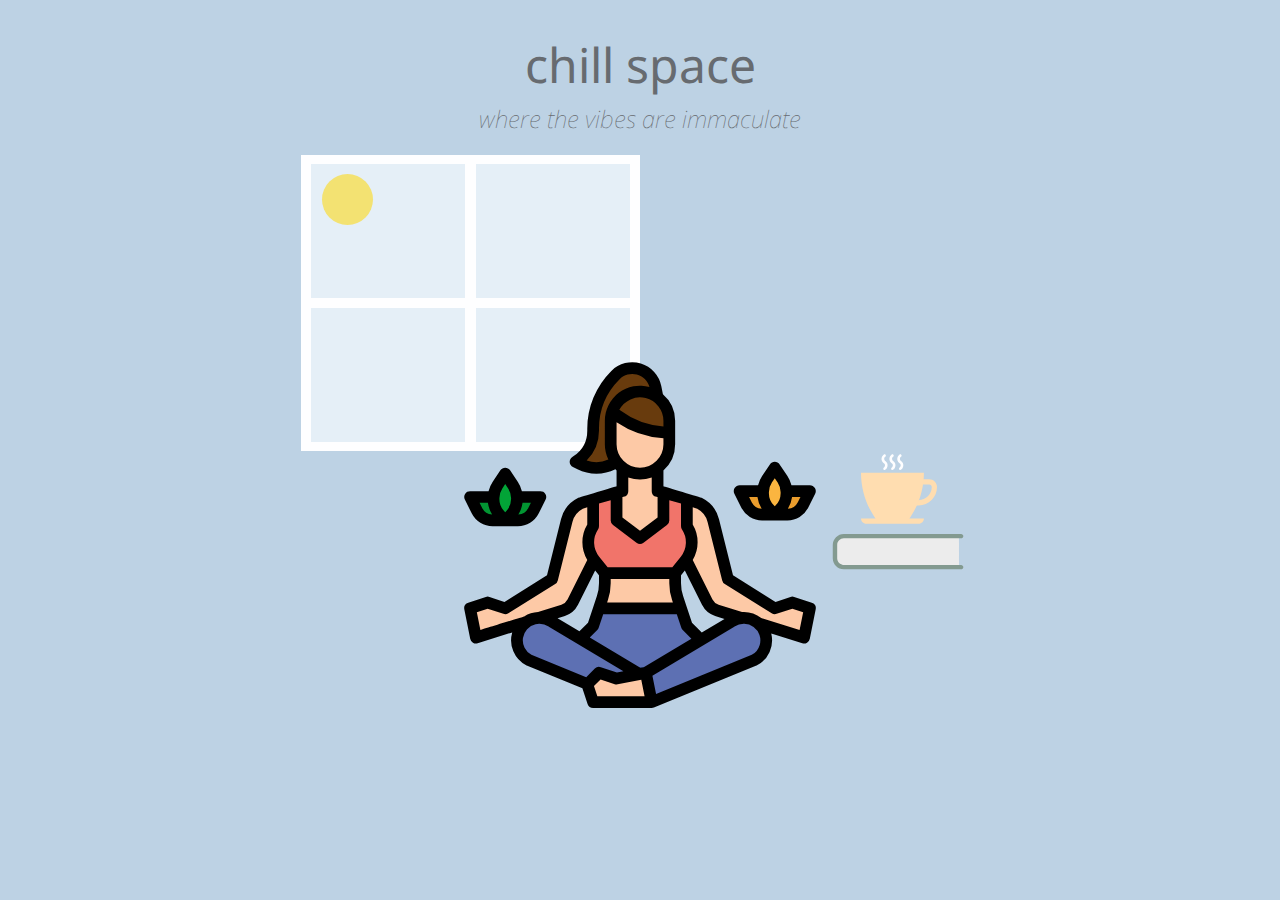
<file: index.html>
<!DOCTYPE html>

<html>
<head>
    <link rel="stylesheet" href="assets/css/index.css">
    <link rel="preconnect" href="https://fonts.gstatic.com">
    <link href="https://fonts.googleapis.com/css2?family=Noto+Sans:ital,wght@0,400;0,700;1,400;1,700&display=swap" rel="stylesheet">
</head>
<body>
    <header>
        <h1 id="title">chill space</h1>
        <h2 id="description">where the vibes are immaculate</h2>
    </header>

    <div id="window">
        <div id="row1">
            <div class="glass">
                <div id="sun"></div>
                <div id="moon" class="hidden">
                    <div id="shows"></div>
                    <div id="overlap"></div>
                </div>
            </div>
            <div class="glass"></div>
        </div>
        <div id="row2">
            <div class="glass"></div>
            <div class="glass"></div>
        </div>
    </div>

    <a href="meditation.html" id="meditation">
        <svg height="375" viewBox="0 0 512 512" width="375" xmlns="http://www.w3.org/2000/svg">
            <g id="filled_outline" data-name="filled outline"><path d="m440 224h-17.167a24 24 0 0 1 -21.466-13.267l-9.367-18.733h48z" fill="#ea9d2d"/>
                <path d="m440 224h17.167a24 24 0 0 0 21.466-13.267l9.367-18.733h-48z" fill="#ea9d2d"/>
                <path d="m440 160-10.626 15.938a32 32 0 0 0 -5.374 17.751v1.056a32 32 0 0 0 9.373 22.628l6.627 6.627 6.627-6.627a32 32 0 0 0 9.373-22.628v-1.056a32 32 0 0 0 -5.374-17.751z" fill="#fbb540"/>
                <path d="m176 392 16-16 8-24h112l8 24 16 16 16 12.8-96 51.2-96-48z" fill="#5d70b3"/>
                <path d="m252.34 432-4.03 20.15-88.31-44.15 16-16 3.54-3.54z" fill="#cf5252"/>
                <path d="m352 404.8-84.43 45.03-3.57-17.83 70.09-41.91 1.91 1.91z" fill="#cf5252"/>
                <path d="m192 203-17.19 5.6a36 36 0 0 0 -18.826 23.468l-19.984 79.932-64 40-24-8-24 8 8 40 119.069-37.209a21.994 21.994 0 0 0 13.115-11.16l27.816-55.631z" fill="#fdc9a6"/>
                <path d="m320 203 17.19 5.595a36 36 0 0 1 18.826 23.468l19.984 79.937 64 40 24-8 24 8-8 40-119.069-37.209a21.994 21.994 0 0 1 -13.115-11.16l-27.816-55.631z" fill="#fdc9a6"/>
                <path d="m280 64-2.789-13.943a32.413 32.413 0 0 0 -31.784-26.057 32.415 32.415 0 0 0 -22.92 9.494 104.154 104.154 0 0 0 -30.507 73.648v2.258a49.7 49.7 0 0 1 -22.133 41.356l-1.867 1.244 6.2 3.1a49.7 49.7 0 0 0 49.8-3.1z" fill="#683b0d"/>
                <path d="m288 193.6-8-1.6v-32h-48v32l-8 1.6v38.4l32 24 32-24z" fill="#fdc9a6"/>
                <path d="m280 160v8a40 40 0 0 1 -48 0v-8z" fill="#fdc9a6"/>
                <path d="m288 193.6 32 9.4v37a39.448 39.448 0 0 1 -2.019 46.524l-13.981 17.476h-96l-13.981-17.476a39.448 39.448 0 0 1 -2.019-46.524v-37l32-9.4v38.4l32 24 32-24z" fill="#f1746a"/>
                <path d="m208 304v13.614a64.01 64.01 0 0 1 -3.284 20.239l-4.716 14.147h112l-4.716-14.147a64.01 64.01 0 0 1 -3.284-20.239v-13.614z" fill="#fdc9a6"/>
                <path d="m352 404.8-16-12.8-1.91-1.91-70.09 41.91h-11.66l-72.8-43.54-3.54 3.54-16 16 88.31 40h19.26z" fill="#4162aa"/>
                <path d="m280 160v8a40 40 0 0 1 -48 0v-8z" fill="#f6bb92"/><path d="m72 232h-17.167a24 24 0 0 1 -21.466-13.267l-9.367-18.733h48z" fill="#029532"/>
                <path d="m72 232h17.167a24 24 0 0 0 21.466-13.267l9.367-18.733h-48z" fill="#029532"/>
                <path d="m272 480 140.021-57.188a30.653 30.653 0 0 0 12.272-42.3 30.654 30.654 0 0 0 -43.618-10.3l-116.675 69.788z" fill="#5d70b3"/>
                <path d="m244.338 480-140.021-57.188a30.653 30.653 0 0 1 -12.272-42.3 30.654 30.654 0 0 1 43.618-10.3l116.675 69.788z" fill="#5d70b3"/>
                <path d="m264 440-40 8-24-8-16 16 8 24h80z" fill="#fdc9a6"/><path d="m296 112v16a40 40 0 0 1 -40 40 40 40 0 0 1 -40-40v-32a39.964 39.964 0 0 1 1.993-12.5z" fill="#fdc9a6"/>
                <path d="m296 96v16a120 120 0 0 1 -72-24l-6-4.5a40 40 0 0 1 78 12.5z" fill="#683b0d"/>
                <path d="m72 168-10.626 15.938a32 32 0 0 0 -5.374 17.751v1.056a32 32 0 0 0 9.373 22.628l6.627 6.627 6.627-6.627a32 32 0 0 0 9.373-22.628v-1.056a32 32 0 0 0 -5.374-17.751z" fill="#02a437"/>
                <path d="m24.155 393.569a8 8 0 0 0 10.231 6.067l47.157-14.736a38.677 38.677 0 0 0 19.031 44.984c.234.123.474.236.719.336l76.031 31.052 7.086 21.259a8 8 0 0 0 7.59 5.469h80a7.99 7.99 0 0 0 3.024-.594l140.022-57.187c.245-.1.485-.213.719-.336a38.682 38.682 0 0 0 19.432-43.5l42.417 13.256a8 8 0 0 0 10.231-6.067l8-40a8 8 0 0 0 -5.315-9.158l-24-8a7.992 7.992 0 0 0 -5.06 0l-20.425 6.808-58.067-36.292-19.2-76.8a43.948 43.948 0 0 0 -23.007-28.683c-.356-.178-52.769-16-52.769-16v-20.86a8.105 8.105 0 0 0 -.041-.813 47.885 47.885 0 0 0 16.039-35.774v-32a47.9 47.9 0 0 0 -16.713-36.356l-2.23-11.155a40.415 40.415 0 0 0 -68.208-20.652 111.423 111.423 0 0 0 -32.849 79.305v2.258a41.62 41.62 0 0 1 -18.57 34.7l-1.868 1.244a8 8 0 0 0 .86 13.812l6.2 3.1a57.814 57.814 0 0 0 51.726-.069q.807.8 1.651 1.552v21.7s-52.413 15.821-52.769 16a43.948 43.948 0 0 0 -23.007 28.683l-19.2 76.8-58.068 36.297-20.425-6.808a7.992 7.992 0 0 0 -5.06 0l-24 8a8 8 0 0 0 -5.315 9.158zm158.4 52.558-74.823-30.56a22.653 22.653 0 0 1 5.719-41.893 23.025 23.025 0 0 1 4.729-.61h.026a22.414 22.414 0 0 1 13.016 3.809c.108.072.218.142.331.209l101.8 60.888-8.843 1.769-21.985-7.328a8 8 0 0 0 -8.187 1.932zm-39.107-80.574 10-3.126a30.152 30.152 0 0 0 17.884-15.219l23.462-46.908 5.206 6.506v10.808a55.9 55.9 0 0 1 -2.874 17.709l-4.716 14.147-7.4 22.209-11.722 11.721zm54.318 106.447-4.613-13.839 9.008-9.008 19.309 6.436a8 8 0 0 0 4.1.256l32.155-6.431 4.517 22.586zm63.312-39.574-4.382.876c-.085-.055-.164-.115-.252-.168l-69-41.267 10.21-10.21a8.018 8.018 0 0 0 1.933-3.127l6.179-18.53h100.467l6.177 18.53a8.018 8.018 0 0 0 1.933 3.127l11.834 11.833zm38.616-92.043 1.206 3.617h-89.8l1.206-3.618a71.894 71.894 0 0 0 3.694-22.768v-5.614h80v5.614a71.905 71.905 0 0 0 3.694 22.769zm12.306-22.769v-10.808l5.206-6.507 23.454 46.909a30.151 30.151 0 0 0 17.885 15.219l12.853 4.016-31.062 18.579-13.344-13.343-7.4-22.209-4.716-14.146a55.909 55.909 0 0 1 -2.876-17.71zm107.435 84.419a22.459 22.459 0 0 1 -10.835 13.534l-130.656 53.364-4.992-24.963 111.83-66.886c.113-.067.223-.137.331-.209a22.653 22.653 0 0 1 34.322 25.16zm-91.435-164.333v-23.683l6.111 1.989a27.97 27.97 0 0 1 14.144 18l19.984 79.936a8 8 0 0 0 3.521 4.844l64 40a8 8 0 0 0 6.77.805l21.47-7.158 14.771 4.923-4.871 24.356-52.344-16.357a38.327 38.327 0 0 0 -26.225-8.2l-32.013-10a14.069 14.069 0 0 1 -8.346-7.1l-26.984-53.968a47.233 47.233 0 0 0 .012-48.387zm-40-109.7a32 32 0 0 1 -64 0v-30.189a129.032 129.032 0 0 0 64 21.908zm-9.569 71.845 1.569.314v27.841l-24 18-24-18v-27.841l1.569-.314a8 8 0 0 0 6.431-7.845v-18.752a47.888 47.888 0 0 0 32 0v18.752a8 8 0 0 0 6.431 7.845zm9.569-103.845v7.692a112.786 112.786 0 0 1 -59.2-22.092 7.953 7.953 0 0 0 -1.032-.646 31.994 31.994 0 0 1 60.232 15.046zm-80 0v32a47.7 47.7 0 0 0 4.833 20.971 41.848 41.848 0 0 1 -29.693 1.2 57.572 57.572 0 0 0 16.86-40.771v-2.257a95.526 95.526 0 0 1 28.163-67.991 24.406 24.406 0 0 1 40.749 10.627 47.973 47.973 0 0 0 -60.912 46.221zm-9.344 148.438a8 8 0 0 0 1.344-4.438v-31.012l16-4.7v27.712a8 8 0 0 0 3.2 6.4l32 24a8 8 0 0 0 9.6 0l32-24a8 8 0 0 0 3.2-6.4v-27.712l16 4.7v31.012a8 8 0 0 0 1.344 4.438 31.337 31.337 0 0 1 -1.61 37.088l-11.579 14.474h-88.31l-11.579-14.474a31.337 31.337 0 0 1 -1.61-37.088zm-150.656 107.995 21.47 7.156a8 8 0 0 0 6.77-.805l64-40a8 8 0 0 0 3.521-4.844l19.984-79.94a27.97 27.97 0 0 1 14.144-18l6.111-1.983v23.683a47.233 47.233 0 0 0 .013 48.389l-26.984 53.968a14.069 14.069 0 0 1 -8.345 7.1l-31.928 9.978a38.037 38.037 0 0 0 -18.881 6.027c-.44.06-59.774 18.552-59.774 18.552l-4.872-24.356z"/>
                <path d="m488 184h-25.21a39.905 39.905 0 0 0 -5.508-12.5l-10.626-15.939a8 8 0 0 0 -13.312 0l-10.626 15.939a39.905 39.905 0 0 0 -5.508 12.5h-25.21a8 8 0 0 0 -7.155 11.578l9.366 18.733a31.825 31.825 0 0 0 28.622 17.689h34.334a31.825 31.825 0 0 0 28.622-17.689l9.366-18.733a8 8 0 0 0 -7.155-11.578zm-79.479 23.155-3.577-7.155h11.407a39.551 39.551 0 0 0 5.744 15.974 15.9 15.9 0 0 1 -13.574-8.819zm39.479-12.41a23.84 23.84 0 0 1 -7.03 16.971l-.97.97-.971-.971a23.839 23.839 0 0 1 -7.029-16.97v-1.056a23.933 23.933 0 0 1 4.03-13.313l3.97-5.954 3.97 5.954a23.933 23.933 0 0 1 4.03 13.313zm23.479 12.41a15.9 15.9 0 0 1 -13.574 8.819 39.551 39.551 0 0 0 5.744-15.974h11.407z"/>
                <path d="m120 192h-25.21a39.905 39.905 0 0 0 -5.508-12.5l-10.626-15.938a8 8 0 0 0 -13.312 0l-10.626 15.938a39.905 39.905 0 0 0 -5.508 12.5h-25.21a8 8 0 0 0 -7.155 11.578l9.366 18.733a31.825 31.825 0 0 0 28.622 17.689h34.334a31.825 31.825 0 0 0 28.622-17.689l9.366-18.733a8 8 0 0 0 -7.155-11.578zm-79.479 23.155-3.577-7.155h11.407a39.536 39.536 0 0 0 5.749 15.974 15.9 15.9 0 0 1 -13.579-8.819zm39.479-12.41a23.84 23.84 0 0 1 -7.03 16.971l-.97.97-.971-.971a23.839 23.839 0 0 1 -7.029-16.97v-1.056a23.933 23.933 0 0 1 4.03-13.313l3.97-5.954 3.97 5.954a23.933 23.933 0 0 1 4.03 13.313zm23.479 12.41a15.9 15.9 0 0 1 -13.574 8.819 39.551 39.551 0 0 0 5.744-15.974h11.407z"/>
            </g>
        </svg>
    </a>
    <div id="stack">
        <div id="cup">
            <a href="tea.html">
                <svg xmlns="http://www.w3.org/2000/svg" xmlns:xlink="http://www.w3.org/1999/xlink" xmlns:svgjs="http://svgjs.com/svgjs" version="1.1" width="76" height="76" x="0" y="0" viewBox="0 0 464 464" style="enable-background:new 0 0 512 512" xml:space="preserve" id="tea-dark" class="hidden">
                    <g>
                        <path xmlns="http://www.w3.org/2000/svg" style="" d="M336,300.049h16c44.183,0,80-35.817,80-80c0-8.837-7.163-16-16-16h-56v-32h56c26.51,0,48,21.49,48,48  c0,61.856-50.144,112-112,112h-48L336,300.049z" fill="#fbcb87" data-original="#cd8e5e" class=""/>
                        <path xmlns="http://www.w3.org/2000/svg" style="" d="M384,132.049c0,93.993-27.168,185.983-78.232,264.896L296,412.049v8H88v-8l-9.768-15.104  C27.168,318.033,0,226.043,0,132.049H384z" fill="#fbcb87" data-original="#ffc261" class=""/>
                        <path xmlns="http://www.w3.org/2000/svg" style="" d="M384,412.049H0c0,17.673,14.327,32,32,32h320C369.673,444.049,384,429.722,384,412.049z" fill="#fbcb87" data-original="#b47b54" class=""/>
                        <g xmlns="http://www.w3.org/2000/svg">
                            <path style="" d="M192,116.049c-4.418-0.001-7.999-3.583-7.998-8.002c0-2.121,0.843-4.154,2.342-5.654l3.6-3.6   c6.109-6.113,6.105-16.021-0.008-22.13c-0.731-0.73-1.532-1.386-2.392-1.958c-14.538-9.703-18.458-29.354-8.755-43.892   c1.156-1.733,2.481-3.347,3.955-4.82l3.6-3.6c3.069-3.178,8.134-3.266,11.312-0.197c3.178,3.069,3.266,8.134,0.197,11.312   c-0.064,0.067-0.13,0.132-0.197,0.197l-3.6,3.6c-6.109,6.113-6.105,16.021,0.008,22.13c0.731,0.73,1.532,1.386,2.392,1.958   c14.538,9.703,18.458,29.354,8.755,43.892c-1.156,1.733-2.481,3.347-3.955,4.82l-3.6,3.6   C196.156,115.206,194.122,116.049,192,116.049L192,116.049z" fill="#d4e7f2" data-original="#c7ccd1" class=""/>
                            <path style="" d="M240,116.049c-4.418-0.001-7.999-3.583-7.998-8.002c0-2.121,0.843-4.154,2.342-5.654l3.6-3.6   c6.109-6.113,6.105-16.021-0.008-22.13c-0.731-0.73-1.532-1.386-2.392-1.958c-14.538-9.703-18.458-29.354-8.755-43.892   c1.156-1.733,2.481-3.347,3.955-4.82l3.6-3.6c3.07-3.178,8.134-3.266,11.312-0.196c3.178,3.07,3.266,8.134,0.196,11.312   c-0.064,0.067-0.13,0.132-0.196,0.196l-3.6,3.6c-6.109,6.113-6.105,16.021,0.008,22.13c0.731,0.73,1.532,1.386,2.392,1.958   c14.538,9.703,18.458,29.354,8.755,43.892c-1.156,1.733-2.481,3.347-3.955,4.82l-3.6,3.6   C244.156,115.206,242.122,116.049,240,116.049L240,116.049z" fill="#d4e7f2" data-original="#c7ccd1" class=""/>
                            <path style="" d="M144,116.049c-4.418-0.001-7.999-3.583-7.998-8.002c0-2.121,0.843-4.154,2.342-5.654l3.6-3.6   c6.109-6.113,6.105-16.021-0.008-22.13c-0.731-0.73-1.532-1.386-2.392-1.958c-14.538-9.703-18.458-29.354-8.755-43.892   c1.156-1.733,2.481-3.347,3.955-4.82l3.6-3.6c3.069-3.178,8.134-3.266,11.312-0.197c3.178,3.069,3.266,8.134,0.197,11.312   c-0.064,0.067-0.13,0.132-0.197,0.197l-3.6,3.6c-6.109,6.113-6.105,16.021,0.008,22.13c0.731,0.73,1.532,1.386,2.392,1.958   c14.538,9.703,18.458,29.354,8.755,43.892c-1.156,1.733-2.481,3.347-3.955,4.82l-3.6,3.6   C148.156,115.206,146.122,116.049,144,116.049L144,116.049z" fill="#d4e7f2" data-original="#c7ccd1" class=""/>
                        </g>
                    <g xmlns="http://www.w3.org/2000/svg">
                        <path style="" d="M61.928,308.049c-3.3-0.001-6.261-2.028-7.456-5.104c-9.232-23.79-16.614-48.257-22.08-73.184   c-1.166-4.262,1.344-8.662,5.606-9.827s8.662,1.344,9.827,5.606c0.072,0.263,0.13,0.529,0.175,0.797   c5.295,24.12,12.441,47.795,21.376,70.816c1.599,4.119-0.443,8.754-4.561,10.353C63.894,307.864,62.915,308.048,61.928,308.049z" fill="#fbcb87" data-original="#ffdb8b" class=""/>
                        <path style="" d="M80,348.929c-3.05,0.014-5.843-1.708-7.2-4.44c-1.488-2.992-2.947-6-4.376-9.024   c-1.972-3.954-0.365-8.758,3.589-10.729c3.954-1.972,8.758-0.365,10.729,3.589c0.051,0.102,0.099,0.205,0.146,0.309   c1.387,2.928,2.8,5.843,4.24,8.744c1.962,3.959,0.343,8.758-3.616,10.72C82.421,348.641,81.219,348.926,80,348.929z" fill="#fbcb87" data-original="#ffdb8b" class=""/>
                    </g>
                    </g>
                </svg>
        
                <svg xmlns="http://www.w3.org/2000/svg" xmlns:xlink="http://www.w3.org/1999/xlink" xmlns:svgjs="http://svgjs.com/svgjs" version="1.1" width="76" height="76" x="0" y="0" viewBox="0 0 464 464" style="enable-background:new 0 0 512 512" xml:space="preserve" id="tea-light">
                    <g>
                        <path xmlns="http://www.w3.org/2000/svg" style="" d="M336,300.049h16c44.183,0,80-35.817,80-80c0-8.837-7.163-16-16-16h-56v-32h56c26.51,0,48,21.49,48,48  c0,61.856-50.144,112-112,112h-48L336,300.049z" fill="#ffddb0" data-original="#cd8e5e" class=""/>
                        <path xmlns="http://www.w3.org/2000/svg" style="" d="M384,132.049c0,93.993-27.168,185.983-78.232,264.896L296,412.049v8H88v-8l-9.768-15.104  C27.168,318.033,0,226.043,0,132.049H384z" fill="#ffddb0" data-original="#ffc261" class=""/>
                        <path xmlns="http://www.w3.org/2000/svg" style="" d="M384,412.049H0c0,17.673,14.327,32,32,32h320C369.673,444.049,384,429.722,384,412.049z" fill="#ffddb0" data-original="#b47b54" class=""/>
                        <g xmlns="http://www.w3.org/2000/svg">
                            <path style="" d="M192,116.049c-4.418-0.001-7.999-3.583-7.998-8.002c0-2.121,0.843-4.154,2.342-5.654l3.6-3.6   c6.109-6.113,6.105-16.021-0.008-22.13c-0.731-0.73-1.532-1.386-2.392-1.958c-14.538-9.703-18.458-29.354-8.755-43.892   c1.156-1.733,2.481-3.347,3.955-4.82l3.6-3.6c3.069-3.178,8.134-3.266,11.312-0.197c3.178,3.069,3.266,8.134,0.197,11.312   c-0.064,0.067-0.13,0.132-0.197,0.197l-3.6,3.6c-6.109,6.113-6.105,16.021,0.008,22.13c0.731,0.73,1.532,1.386,2.392,1.958   c14.538,9.703,18.458,29.354,8.755,43.892c-1.156,1.733-2.481,3.347-3.955,4.82l-3.6,3.6   C196.156,115.206,194.122,116.049,192,116.049L192,116.049z" fill="#fefeff" data-original="#c7ccd1" class=""/>
                            <path style="" d="M240,116.049c-4.418-0.001-7.999-3.583-7.998-8.002c0-2.121,0.843-4.154,2.342-5.654l3.6-3.6   c6.109-6.113,6.105-16.021-0.008-22.13c-0.731-0.73-1.532-1.386-2.392-1.958c-14.538-9.703-18.458-29.354-8.755-43.892   c1.156-1.733,2.481-3.347,3.955-4.82l3.6-3.6c3.07-3.178,8.134-3.266,11.312-0.196c3.178,3.07,3.266,8.134,0.196,11.312   c-0.064,0.067-0.13,0.132-0.196,0.196l-3.6,3.6c-6.109,6.113-6.105,16.021,0.008,22.13c0.731,0.73,1.532,1.386,2.392,1.958   c14.538,9.703,18.458,29.354,8.755,43.892c-1.156,1.733-2.481,3.347-3.955,4.82l-3.6,3.6   C244.156,115.206,242.122,116.049,240,116.049L240,116.049z" fill="#fefeff" data-original="#c7ccd1" class=""/>
                            <path style="" d="M144,116.049c-4.418-0.001-7.999-3.583-7.998-8.002c0-2.121,0.843-4.154,2.342-5.654l3.6-3.6   c6.109-6.113,6.105-16.021-0.008-22.13c-0.731-0.73-1.532-1.386-2.392-1.958c-14.538-9.703-18.458-29.354-8.755-43.892   c1.156-1.733,2.481-3.347,3.955-4.82l3.6-3.6c3.069-3.178,8.134-3.266,11.312-0.197c3.178,3.069,3.266,8.134,0.197,11.312   c-0.064,0.067-0.13,0.132-0.197,0.197l-3.6,3.6c-6.109,6.113-6.105,16.021,0.008,22.13c0.731,0.73,1.532,1.386,2.392,1.958   c14.538,9.703,18.458,29.354,8.755,43.892c-1.156,1.733-2.481,3.347-3.955,4.82l-3.6,3.6   C148.156,115.206,146.122,116.049,144,116.049L144,116.049z" fill="#fefeff" data-original="#c7ccd1" class=""/>
                        </g>
                        <g xmlns="http://www.w3.org/2000/svg">
                            <path style="" d="M61.928,308.049c-3.3-0.001-6.261-2.028-7.456-5.104c-9.232-23.79-16.614-48.257-22.08-73.184   c-1.166-4.262,1.344-8.662,5.606-9.827s8.662,1.344,9.827,5.606c0.072,0.263,0.13,0.529,0.175,0.797   c5.295,24.12,12.441,47.795,21.376,70.816c1.599,4.119-0.443,8.754-4.561,10.353C63.894,307.864,62.915,308.048,61.928,308.049z" fill="#ffddb0" data-original="#ffdb8b" class=""/>
                            <path style="" d="M80,348.929c-3.05,0.014-5.843-1.708-7.2-4.44c-1.488-2.992-2.947-6-4.376-9.024   c-1.972-3.954-0.365-8.758,3.589-10.729c3.954-1.972,8.758-0.365,10.729,3.589c0.051,0.102,0.099,0.205,0.146,0.309   c1.387,2.928,2.8,5.843,4.24,8.744c1.962,3.959,0.343,8.758-3.616,10.72C82.421,348.641,81.219,348.926,80,348.929z" fill="#ffddb0" data-original="#ffdb8b" class=""/>
                        </g>
                    </g>
                </svg>
            </a>
        </div>
    
        <div id="journal"> 
            <a href="journal.html">
                <svg id="master-artboard" viewBox="0 0 1380.0242919921875 410.69403076171875" version="1.1" xmlns="http://www.w3.org/2000/svg" x="0px" y="0px" style="enable-background:new 0 0 336 235.2;" width="138px" height="40px"><rect id="ee-background" x="0" y="0" width="1380.0242919921875" height="410.69403076171875" style="fill: white; fill-opacity: 0; pointer-events: none;"/><g transform="matrix(1.9444444444444444, 0, 0, 1.9444444444444444, 209.99997991817872, 7.87522509426708e-8)">
                    <g>
                        <g xmlns="http://www.w3.org/2000/svg">
                            <g transform="matrix(-1.4604704953063925, 0, 0, 1.4604704953063925, 591.7468255622662, -235.62762816892632)">
                                <path d="M441.781,292h-426V180h426c12.15,0,22,9.85,22,22v68C463.781,282.15,453.931,292,441.781,292z" fill="#ececec" data-original="#ffebb7"/>
                            </g>
                            <g transform="matrix(-1.4604704953063925, 0, 0, 1.4604704953063925, 591.7468255622662, -235.62762816892632)">
                                <g>
                                    <path d="M432,300H8c-4.422,0-8-3.578-8-8s3.578-8,8-8h424c13.234,0,24-10.766,24-24v-48     c0-13.234-10.766-24-24-24H8c-4.422,0-8-3.578-8-8s3.578-8,8-8h424c22.055,0,40,17.945,40,40v48C472,282.055,454.055,300,432,300     z" fill="#839a90" data-original="#009bca" class=""/>
                                </g>
                            </g>
                            <g transform="matrix(-1.4604704953063925, 0, 0, 1.4604704953063925, 591.7468255622662, -235.62762816892632)">
                                <path d="M15.781,204h416c4.418,0,8,3.582,8,8l0,0c0,4.418-3.582,8-8,8h-416    C15.781,220,15.781,204,15.781,204z" fill="#ececec" data-original="#e6be94" class=""/>
                            </g>
                            <g transform="matrix(-1.4604704953063925, 0, 0, 1.4604704953063925, 591.7468255622662, -235.62762816892632)">
                                <path d="M15.781,236h416c4.418,0,8,3.582,8,8l0,0c0,4.418-3.582,8-8,8h-416    C15.781,252,15.781,236,15.781,236z" fill="#ececec" data-original="#e6be94" class=""/>
                            </g>
                            <g transform="matrix(-1.4604704953063925, 0, 0, 1.4604704953063925, 591.7468255622662, -235.62762816892632)">
                                <path d="M15.781,268h416c4.418,0,8,3.582,8,8l0,0c0,4.418-3.582,8-8,8h-416    C15.781,284,15.781,268,15.781,268z" fill="#ececec" data-original="#e6be94" class=""/>
                            </g>
                        </g>
                    </g>
                </svg>
            </a>
        </div>
    </div>
    <div>
        <p class="bottom-text" id="meditate-text">Click to meditate</p>
        <p class="bottom-text" id="drink-text">Click for drink recipes</p>
        <p class="bottom-text" id="credits-text">Click for credits</p>
        <p class="bottom-text" id="sun-text">Click to turn on dark mode</p>
        <p class="bottom-text" id="moon-text">Click to turn off dark mode</p>
    </div>

    <script src="assets/scripts/index.js"></script>
</body>
</html>
</file>
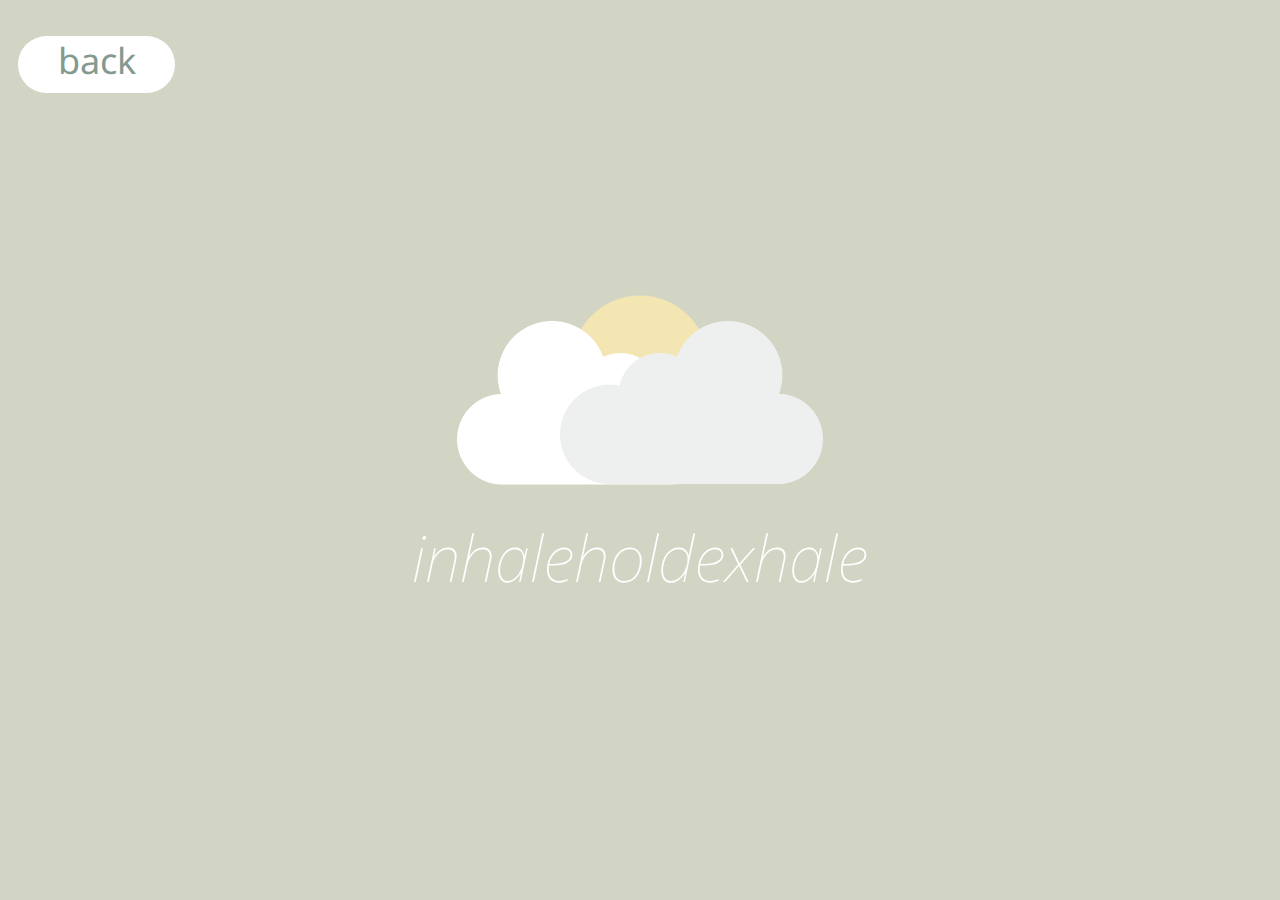
<file: meditation.html>
<!DOCTYPE html>

<html>
<head>
    <link rel="stylesheet" href="assets/css/meditation.css">
    <link rel="preconnect" href="https://fonts.gstatic.com">
    <link href="https://fonts.googleapis.com/css2?family=Noto+Sans:ital,wght@0,400;0,700;1,400;1,700&display=swap" rel="stylesheet">
</head>
<body>

    <div id="home">
        <a href="index.html"> 
            <p>back</p>
        </a>
    </div>
    <div id="cloud">
        <img src="assets/img/lightCloud.png" class="cloud" id="light">
        <div id="sun"></div>
        <img src="assets/img/darkCloud.png" class="cloud" id="dark">
    </div>
    <div id="text">
        <p id="inhale-text">inhale</p>
        <p id="hold-text">hold</p>
        <p id="exhale-text">exhale</p>
    </div>
</body>
</html>
</file>
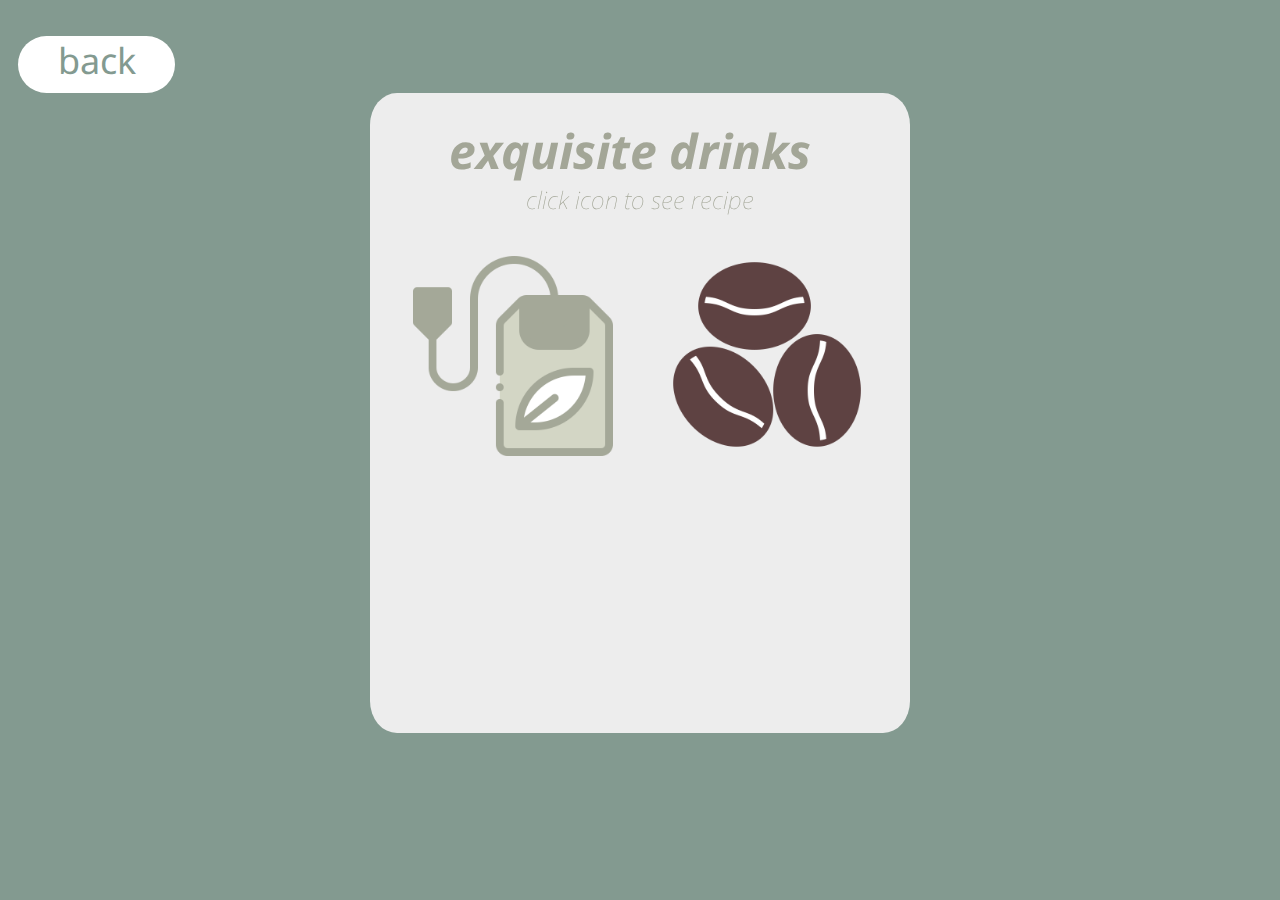
<file: tea.html>
<!DOCTYPE html>
<html>
<head>
    <link rel="stylesheet" href="assets/css/tea.css">
    <link rel="preconnect" href="https://fonts.gstatic.com">
    <link href="https://fonts.googleapis.com/css2?family=Noto+Sans:ital,wght@0,400;0,700;1,400;1,700&display=swap" rel="stylesheet">
</head>

<body>
    <div id="home">
        <a href="index.html"> 
            <p>back</p>
        </a>
    </div>

    <div id="card">
        <div id="flip-card">

            <div id="front">
                <h1 class="heading-text" id="front-heading">exquisite drinks</h1>
                <h2 class="subtitle">click icon to see recipe</h2>
                <div id="pick-img">
                    <img src="assets/img/tea-bag.png" id="tea-img">
                    <img src="assets/img/beans.png" id="bean-img">
                </div>
            </div>
    
            <div id="coffee-recipe" class="back">
                <div class="heading">
                    <img src="assets/img/beans.png" class="img" id="recipe-bean">
                    <div>
                        <h1 class="heading-text">dalgona</h1>
                        <h1 class="heading-text">coffee</h1>
                    </div>
                </div>
                <div class="recipe">
                    <p>ingredients: instant coffee, milk, sugar</p>
                    <p>1. add 1 tablespoon of sugar, instant coffee, and 1 tablespoon of water into bowl.</p>
                    <p>2. hand whisk or use an electric mixer to whip until fluffy.</p>
                    <p>3. pour milk into cup.</p>
                    <p>4. scoop whipped coffee on top of milk.</p>
                    <p>5. enjoy!</p>
                    <h2 class="subtitle">click bean to flip back to menu</h2>
                </div>
            </div>
    
            <div id="tea-recipe" class="back">
                <div class="heading">
                    <img src="assets/img/tea-bag.png" class="img" id="recipe-tea">
                    <div>
                        <h1 class="heading-text">jasmine</h1>
                        <h1 class="heading-text">milk tea!</h1>
                    </div>
                </div>
                <div class="recipe">
                    <p>ingredients: jasmine green tea, milk</p>
                    <p>1. prepare tea bag.</p>
                    <p>2. heat your water.</p>
                    <p>3. steep your tea for 2-4 minutes.</p>
                    <p>4. pour in milk.</p>
                    <p>5. stir until combined. </p>
                    <p>6. enjoy!</p>
                    <h2 class="subtitle">click tea bag to flip back to menu</h2>
                </div>
            </div>
        </div>
    </div>

    <script src="assets/scripts/tea.js"></script>
</body>

</html>
</file>
<file: assets/css/index.css>
body {
    background-color: #BDD2E4;
}

header {
    position: relative;
    font-family: "Noto sans";
    color: #676B70;
    text-align: center;
}

#title {
    font-weight: normal;
    font-size: 48px;
    margin-bottom: 0px;
}

#description {
    font-weight: lighter;
    font-size: 24px;
    font-style: italic;
    margin-top: 5px;
}

#window {
    background-color: #FEFEFF;
    width: 339px;
    height: 296px;

    display: flex;
    flex-direction: column;
    justify-content: space-evenly;

    position: relative;
    left: 50%;
    transform: translateX(-100%);
}

#row1 {
    flex-direction: row;
    display: flex;
    justify-content: space-evenly;
}

#row2 {
    display: flex;
    flex-direction: row;
    justify-content: space-evenly;
}

.glass {
    background-color: #E5EFF7;
    width: 154px;
    height: 134px;
}

#meditation {
    position: absolute;
    top: 60%;
    left: 50%;
    transform: translate(-50%, -50%);
}

#sun {
    width: 51px;
    height: 51px;

    background: #F3E272;
    border-radius: 100%;

    position: relative;
    top: 7%;
    left: 7%;
}

#moon {
    position: relative;

    top: 7%;
    left: 7%;
}

#shows {
    width: 51px;
    height: 51px;

    background: #F3E6B2;
    border-radius: 100%;

}

#overlap {
    width: 51px;
    height: 51px;

    background:#60717F;
    border-radius: 100%;

    position: absolute;
    top: -18%;
    left: 9%;
}

#stack {
    position: relative;
    width: 138px;
    left: 65%;

    display: flex;
    flex-direction: column;
    justify-content: center;
    align-items: center;
}

#tea-light, #tea-dark {
    position: relative;
}

#journal {
    position: relative;
    left: -0.5%;
}

.bottom-text {
    font-family: "Noto sans";
    font-size: 30px;
    color: #676B70;
    text-align: center;
    position: absolute;
    bottom: 20px;
    left: 50%;
    transform: translateX(-50%);
    display: none;
}

.hidden {
    display: none;
}
</file>
<file: assets/css/meditation.css>
body {
    background-color: #D2D5C4;
}

#home {
    width: 157px;
    height: 57px;
    background-color: white;
    border-radius: 28.5px;

    margin-left: 10px;
}

#home a {
    text-decoration: none;
}

#home p {
    font-family: "Noto sans";
    font-size: 36px;
    color: #839A90;
    text-align: center;
    vertical-align: center;
}

#cloud {
    position: absolute;
    display: inline-flex;
    align-items: flex-start;

    top: 45%;
    left: 50%;
    transform: translate(-50%, -50%);
}

.cloud {
    width: 263px;

    z-index: 1;
}

@keyframes moveLeftRight {
    0% {
        margin-left: -80px;
    }
    21%, 58% {
        margin-left: 200px;
    }
    100% {
        margin-left: -80px;
    }
}

#dark {
    margin-left: -80px;
    animation-name: moveLeftRight;
    animation-duration: 19s;
    animation-iteration-count: infinite;
}

#light {
    margin-right: -80px;
}

#sun {
    background-color: #F3E6B2;
    border-radius: 100%;
    width: 137px;
    height: 137px;

    position: absolute;
    left: 50%;
    top: -15%;
    transform: translateX(-50%);

    z-index: 0;
}

#text {
    font-family: "Noto sans";
    font-size: 64px;
    color: white;
    font-style: italic;
    font-weight: lighter;

    position: absolute;
    top: 50%;
    left: 50%;
    transform: translateX(-50%);

    text-align: center;

    display: flex;
}

@keyframes fadeInOutInhale {
    0% {
        opacity: 0%;
    }
    18% {
        opacity: 100%
    }
    20%, 100% {
        opacity: 0%;
    }
}

#inhale-text {
    animation-name: fadeInOutInhale;
    animation-duration: 19s;
    animation-iteration-count: infinite;
}

@keyframes fadeInOutHold {
    0%, 20% {
        opacity: 0%;
    }
    38%, 56% {
        opacity: 100%;
    }
    58%, 100% {
        opacity: 0%;
    }
}

#hold-text {
    animation-name: fadeInOutHold;
    animation-duration: 19s;
    animation-iteration-count: infinite;
}

@keyframes fadeInOutExhale {
    0%, 58% {
        opacity: 0%;
    }

    76%, 98% {
        opacity: 100%;
    }
    100% {
        opacity: 0%;
    }
}

#exhale-text {
    animation-name: fadeInOutExhale;
    animation-duration: 19s;
    animation-iteration-count: infinite;
}

.hidden {
    display: none;
}
</file>
<file: assets/css/tea.css>
body {
    background-color: #839A90;
}

/* BACK BUTTON */

#home {
    width: 157px;
    height: 57px;
    background-color: white;
    border-radius: 28.5px;
    margin-left: 10px;

    text-decoration: none;
}

#home a {
    text-decoration: none;
}

#home p {
    font-family: "Noto sans";
    font-size: 36px;
    color: #839A90;
    text-align: center;
}

/* FRONT OF CARD */

#pick-img {
    display: flex;
    align-items: flex-start;
    justify-content: space-evenly;
    padding-top: 30px;

    background-color: #EDEDED;
    backface-visibility: hidden;
}

#tea-img, #bean-img {
    position: relative;
    width: 200px;
    padding: 10px;
}

.heading-text {
    font-family: "Noto Sans";
    font-style: italic;
    font-weight: bold;
    font-size: 48px;
    text-align: center;
    color: #A3A697;
    margin: 0px;

    display: flex;
    flex-direction: column;

    padding-right: 20px;
}

#front-heading {
    padding-top: 25px;
}

.subtitle {
    font-family: "Noto Sans";
    font-style: italic;
    font-weight: lighter;
    font-size: 24px;
    text-align: center;
    color: #A3A697;
    margin: 0px;

    display: flex;
    flex-direction: column;
}


/* BACK OF CARD */

#card {
    background-color: transparent;
    width: 540px;
    height: 640px;
    position: relative;
    left: 50%;
    transform: translateX(-50%);
    perspective: 1000px;
}

#flip-card {
    position: relative;
    width: 100%;
    height: 100%;
    transition: transform 0.6s;
    transform-style: preserve-3d;
}

.heading {
    display: flex;
    justify-content: space-evenly;
    align-items: center;
    padding-top: 20px;
}

.img {
    position: relative;
    width: 140px;
    height: 140px;
    padding: 10px;
}

.recipe {
    font-family: "Noto sans";
    font-size: 23px;
    color: #626D5F;
    padding-left: 20px;
    padding-right: 20px;
}

#front, .back {
    background-color: #EDEDED;
    border-radius: 5%;

    position: absolute;
    width: 100%;
    height: 100%;
    backface-visibility: hidden;
    -webkit-backface-visibility: hidden;
}

.back {
    transform: rotateY(-180deg);
}

.hidden {
    display: none;
}
</file>
